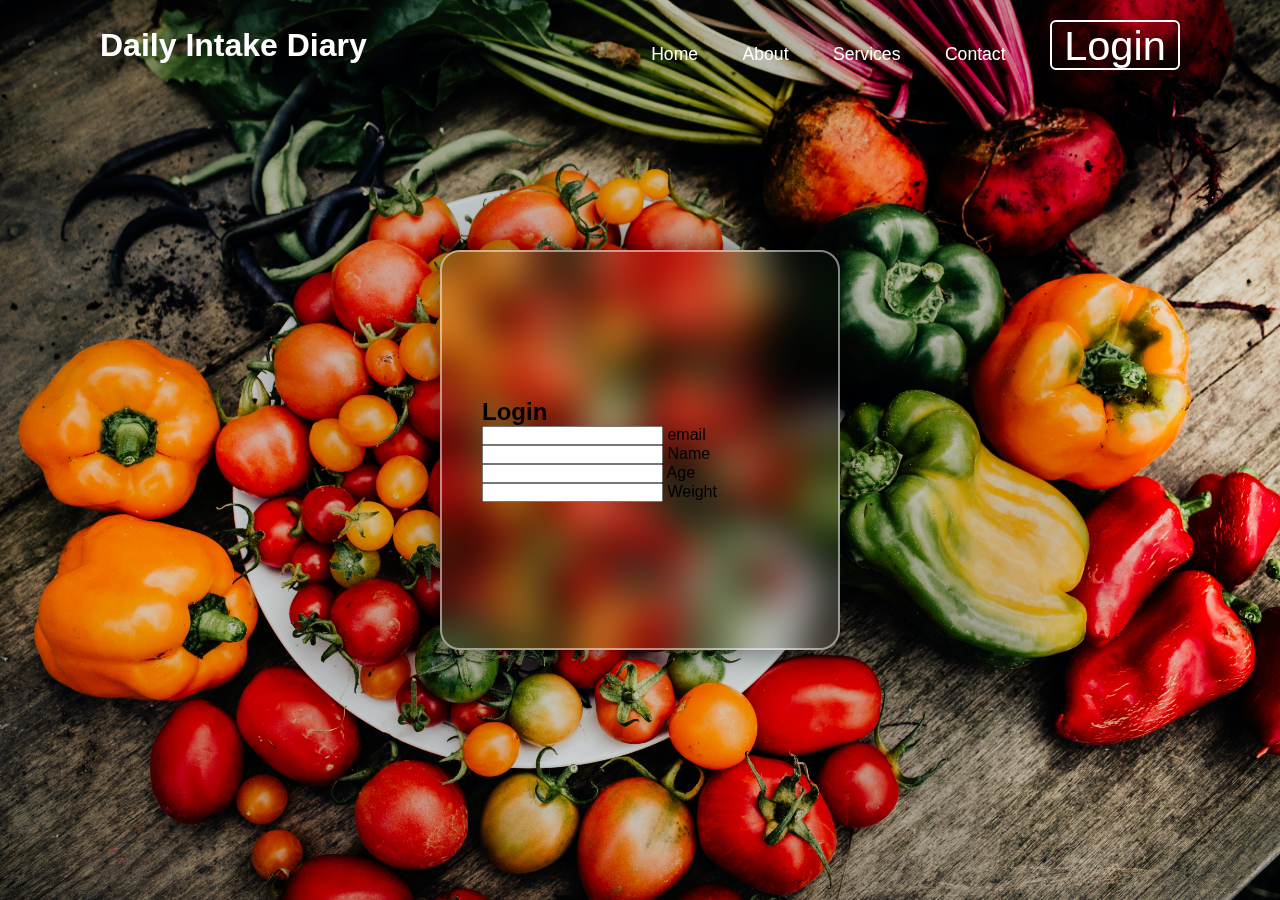
<file: rak/log in/index.html>
<!DOCTYPE html>
<html lang="en">
<head>
    <meta charset="UTF-8">
    <meta name="viewport" content="width=device-width, initial-scale=1.0">
    <title>website login</title>
    <link rel="stylesheet" href="style.css">
</head>
<body>
    <header>
       <h2 class="logo">Daily Intake Diary</h2>
       <nav class="navigation">
        <a href="#">Home</a>
        <a href="#">About</a>
        <a href="#">Services</a>
        <a href="#">Contact</a>
        <button class="btnlogin-popup">Login</button>
       </nav>
      
    </header>
    <div class="wrapper">
        <div class="form-box login">
            <h2>Login</h2>
            <form action="#">

                <div class="input-box">
                    <span class="icon"><span>
                    <input type ="email"required>
                    <label>email</label>
                </div>

                <div class="input-box">
                    <span class="icon"><span>
                    <input type ="Name"required>
                    <label>Name</label>
                </div>
                <div class="input-box">
                    <span class="icon"><span>
                    <input type ="Age"required>
                    <label>Age</label>
                </div>

                <div class="input-box">
                    <span class="icon"><span>
                    <input type ="Weight"required>
                    <label>Weight</label>
                </div>
            </form>
        </div>
    </div>
</body>
</html>
</file>
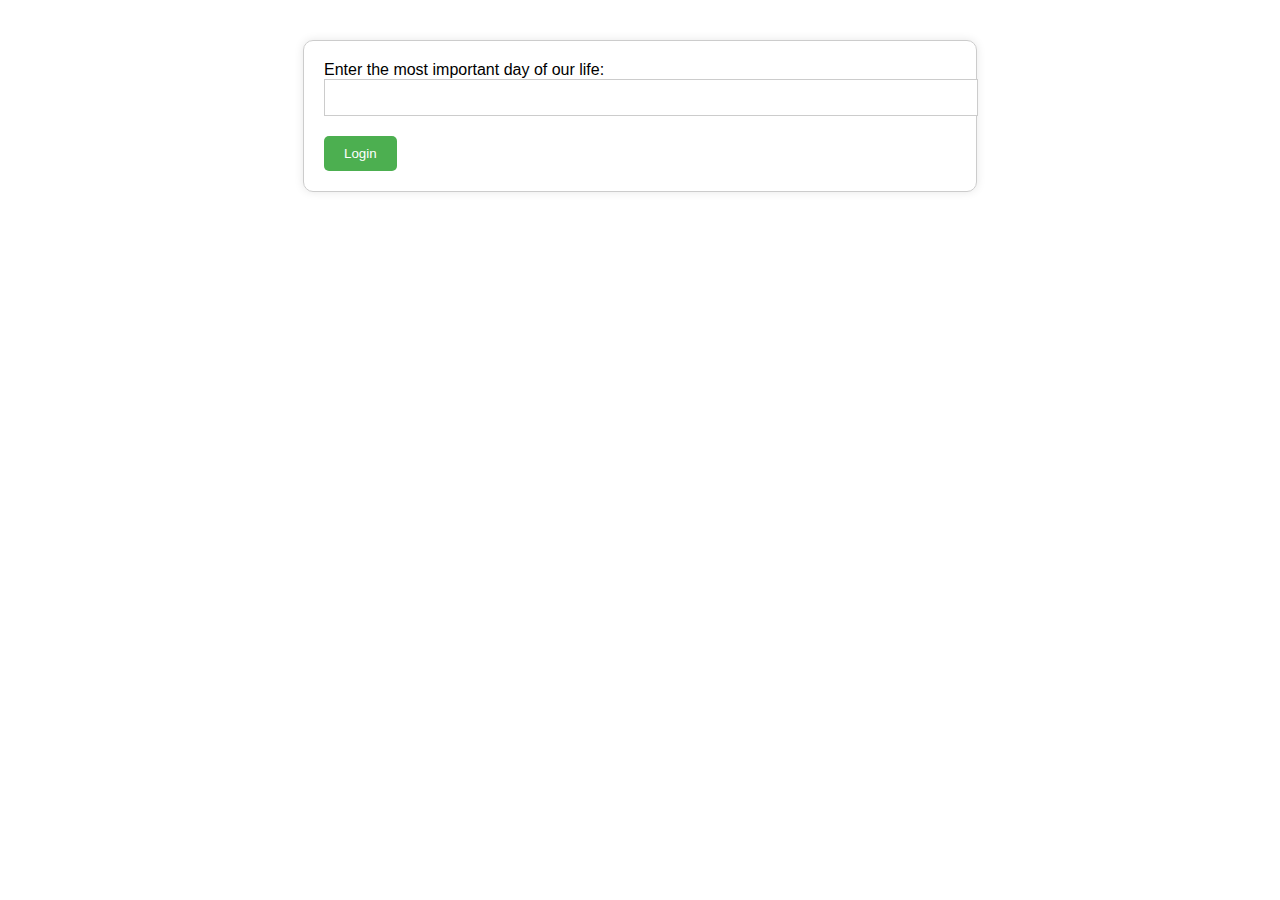
<file: rak/index0.html>
<!DOCTYPE html>
<html>
<head>
	<title>Love</title>
	<link rel="stylesheet" href="style.css">
</head>
<body>
	
	<form id="login-form">
		<label for="code">Enter the most important day of our life:</label>
		<input type="password" id="code" name="code">
		<button id="submit-btn">Login</button>
	</form>
	<div id="result"></div>

	<script src="script.js"></script>
</body>
</html>
</file>
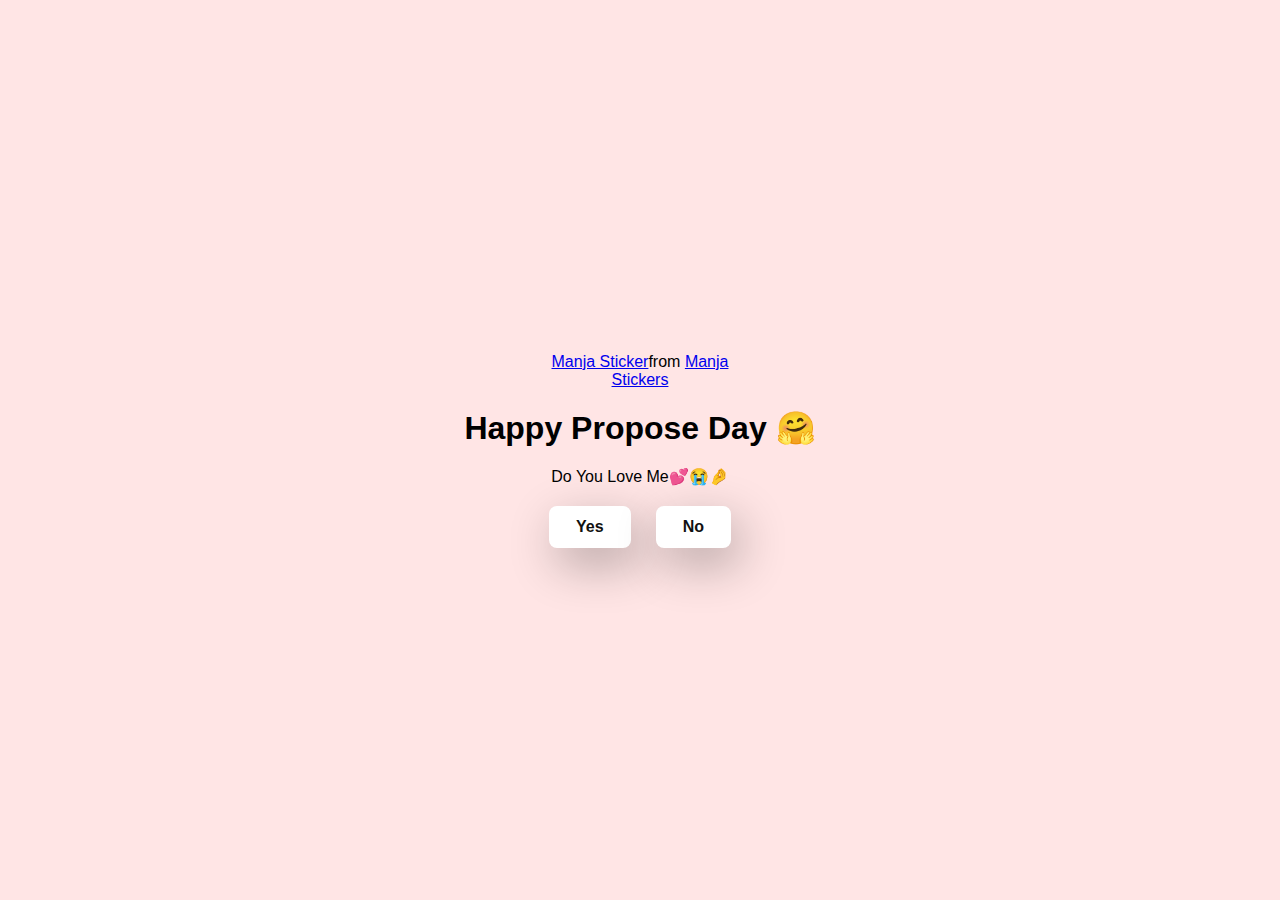
<file: rak/main.html>
<!DOCTYPE html>
<html lang="en">
  <head>
    <meta charset="UTF-8" />
    <meta name="viewport" content="width=device-width, initial-scale=1.0" />
    <title>Ask Her Out</title>

    <link rel="stylesheet" href="main.css" />
  </head>
  <body>
    <div class="container">
      <div
        class="tenor-gif-embed"
        data-postid="22885016"
        data-share-method="host"
        data-aspect-ratio="1.04918"
        data-width="100%"
      >
        <a href="https://tenor.com/view/manja-gif-22885016">Manja Sticker</a
        >from
        <a href="https://tenor.com/search/manja-stickers">Manja Stickers</a>
      </div>
      <script
        type="text/javascript"
        async
        src="https://tenor.com/embed.js"
      ></script>
      <h1>Happy Propose Day 🤗</h1>
      <p>Do You Love Me💕😭🤌</p>

      <div class="btn">
        <a id="yesButton" href="yes.html">Yes</a>
        <a id="noButton" href="no1.html">No</a>
      </div>
    </div>
  </body>
</html>
</file>
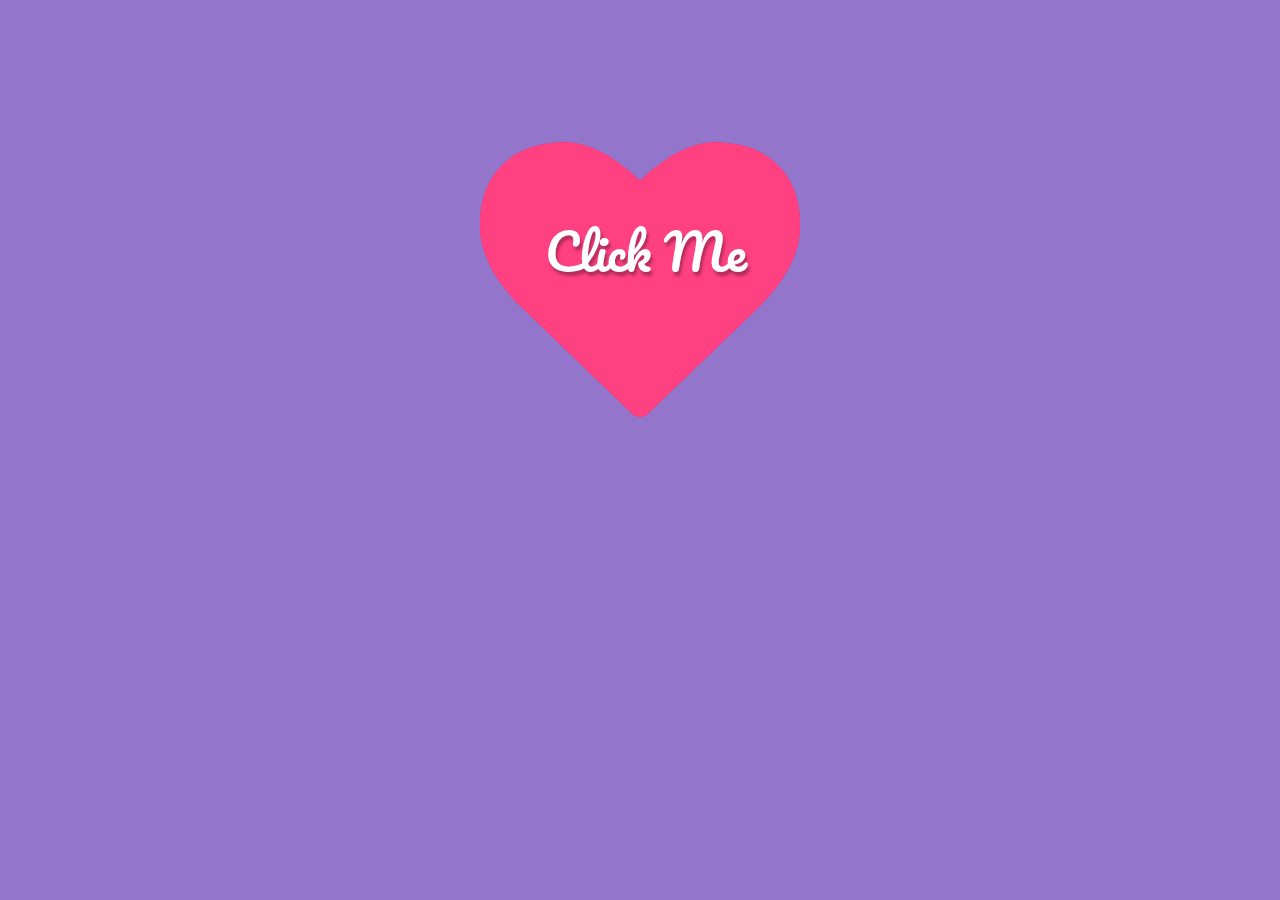
<file: rak/new.html>
<!DOCTYPE html>
<html lang="en">
  <head>
    <meta charset="UTF-8" />
    <meta name="viewport" content="width=device-width, initial-scale=1.0" />
    <title>untoldcoding</title>
    <link rel="stylesheet" href="untoldcoding.css" />
  </head>
  <body>
    <script
      src="https://code.jquery.com/jquery-3.2.1.min.js"
      integrity="sha256-hwg4gsxgFZhOsEEamdOYGBf13FyQuiTwlAQgxVSNgt4="
      crossorigin="anonymous"
    ></script>
    <link
      href="https://maxcdn.bootstrapcdn.com/font-awesome/4.7.0/css/font-awesome.min.css"
      rel="stylesheet"
      integrity="sha384-wvfXpqpZZVQGK6TAh5PVlGOfQNHSoD2xbE+QkPxCAFlNEevoEH3Sl0sibVcOQVnN"
      crossorigin="anonymous"
    />
    <!-- Happy Valentines day Codepen! -->
    <div class="bgoverlay">
      <div class="container">
        <span class="ico">
          <span class="ico2"></span> <span class="title">Click Me</span>
        </span>
        <div class="endtext">
          <span class="close" title="Restart"><i class="fa fa-times"></i></span>
          <h1> </h1>
          <h2>
         </h2>
          
          <a href="new2.html">Click Here</a>
        </div>
      </div>
    </div>

    <script src="untoldcoding.js"></script>
    <script
      src="https://code.jquery.com/jquery-3.2.1.min.js"
      integrity="sha256-hwg4gsxgFZhOsEEamdOYGBf13FyQuiTwlAQgxVSNgt4="
      crossorigin="anonymous"
    ></script>
  </body>
</html>
</file>
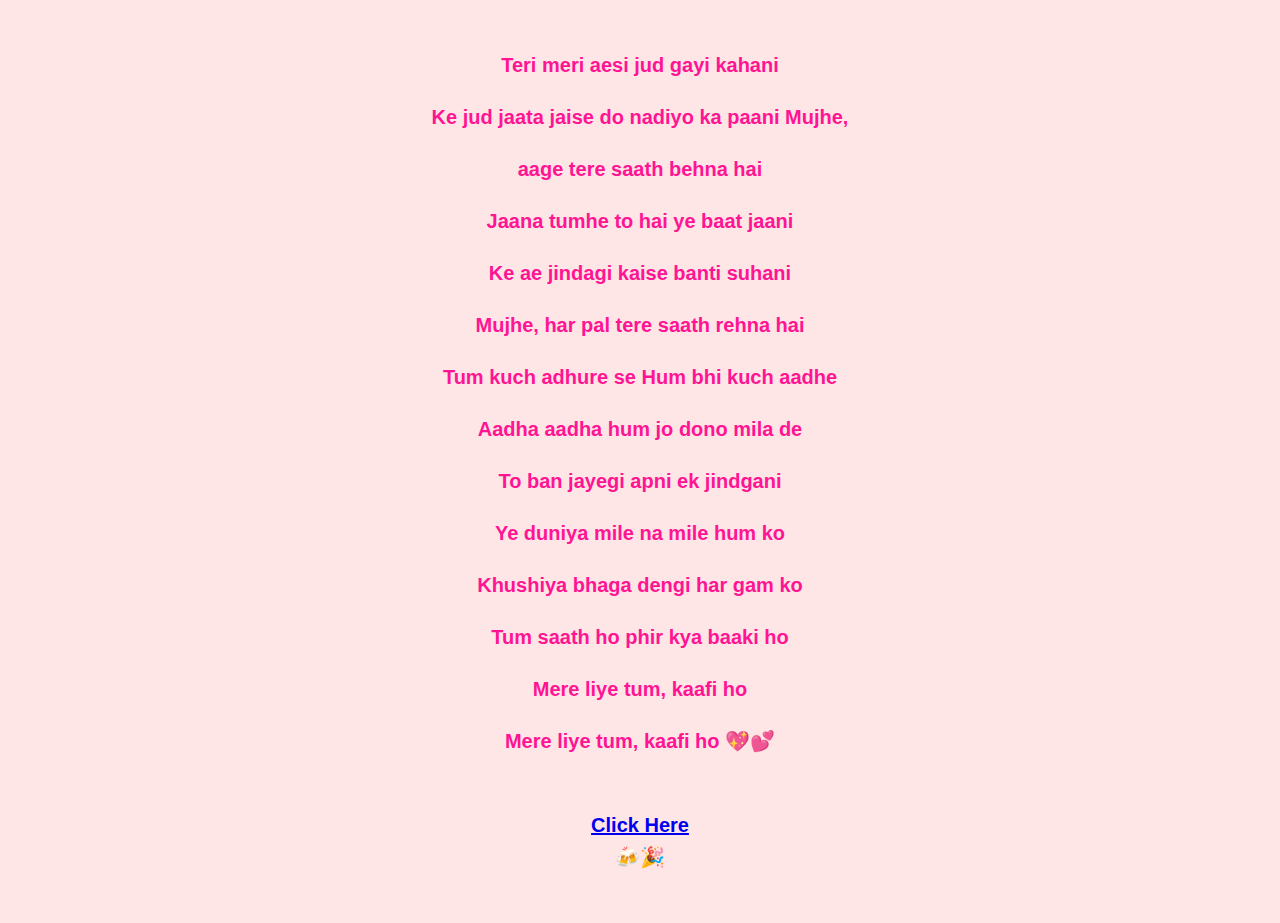
<file: rak/new2.html>
<!DOCTYPE html>
<html lang="en">
<head>
    <meta charset="UTF-8">
    <meta name="viewport" content="width=device-width, initial-scale=1.0">
    <title>Document</title>
    <link rel="stylesheet" href="style3.css" />

</head>
<body>
    <h1>
        <p>Teri meri aesi jud gayi kahani</p>
        <p>Ke jud jaata jaise do nadiyo ka paani Mujhe,</p>
        <p>aage tere saath behna hai</p>
        <p>Jaana tumhe to hai ye baat jaani</p>
        <p>Ke ae jindagi kaise banti suhani</p>
        <p>Mujhe, har pal tere saath rehna hai</p>
        <p>Tum kuch adhure se Hum bhi kuch aadhe</p>
        <p>Aadha aadha hum jo dono mila de</p>
        <p>To ban jayegi apni ek jindgani</p>
        <p>Ye duniya mile na mile hum ko</p>
        <p>Khushiya bhaga dengi har gam ko</p>
        <p>Tum saath ho phir kya baaki ho</p>
        <p>Mere liye tum, kaafi ho</p>
        <p>Mere liye tum, kaafi ho <span class="heart">💖💕</span></p>
    </div>
    <p>
        <br><a href="new4.html">Click Here</a><br> <span class="heart">🍻🎉</span></p>
    </h1>
    

</body>
</html>
</file>
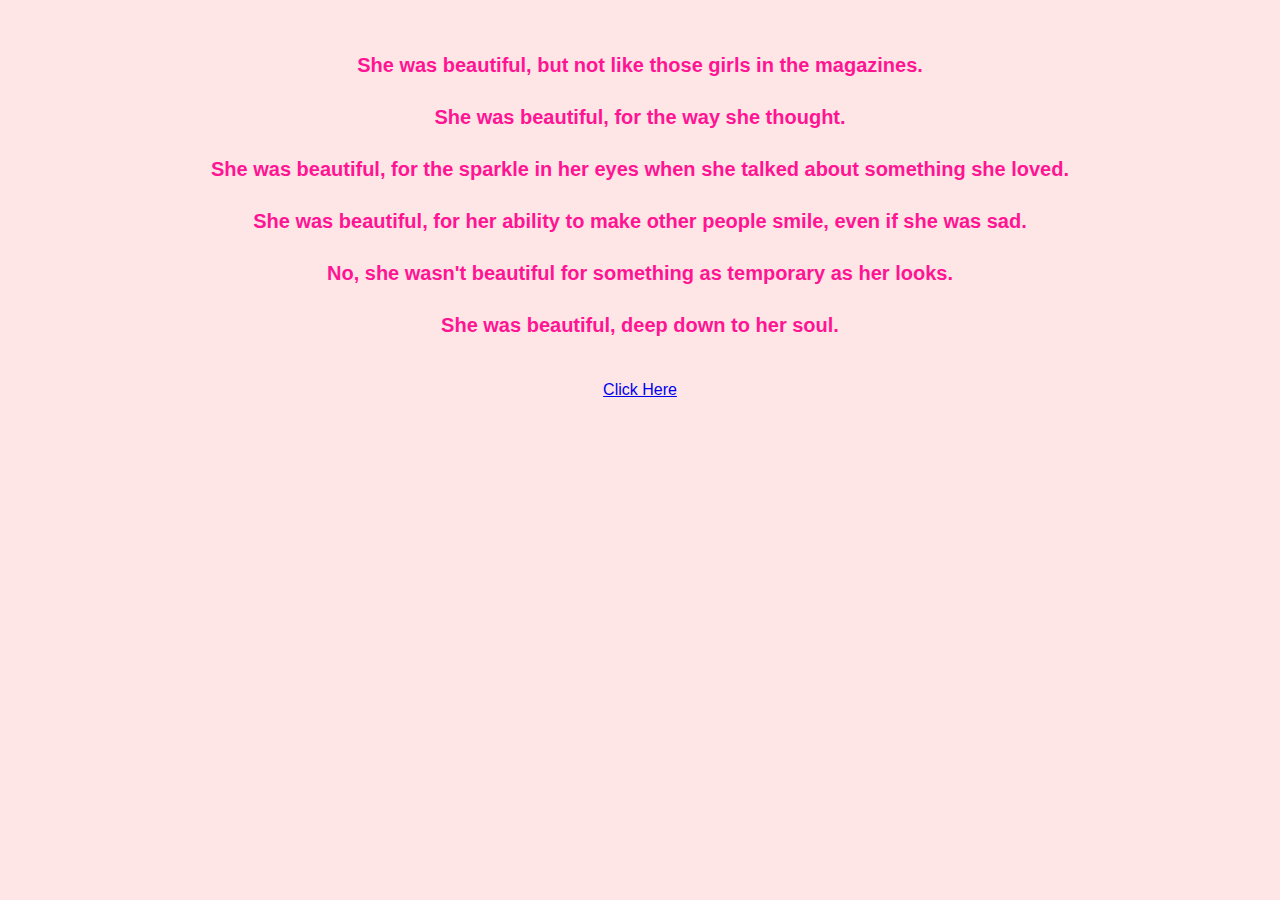
<file: rak/new3.html>
<!DOCTYPE html>
<html lang="en">
<head>
    <meta charset="UTF-8">
    <meta name="viewport" content="width=device-width, initial-scale=1.0">
    <title>Document</title>
    <link rel="stylesheet" href="style3.css" />


</head>
<body>
    <h1>
        <p>She was beautiful, but not like those girls in the magazines.</p>
        <p>She was beautiful, for the way she thought.</p>
        <p>She was beautiful, for the sparkle in her eyes when she talked about something she loved.</p>
        <p>She was beautiful, for her ability to make other people smile, even if she was sad.</p>
        <p>No, she wasn't beautiful for something as temporary as her looks.</p>
        <p>She was beautiful, deep down to her soul.</p>
    </h1><br><a href="new4.html">Click Here</a><br>
    
</body>
</html>
</file>
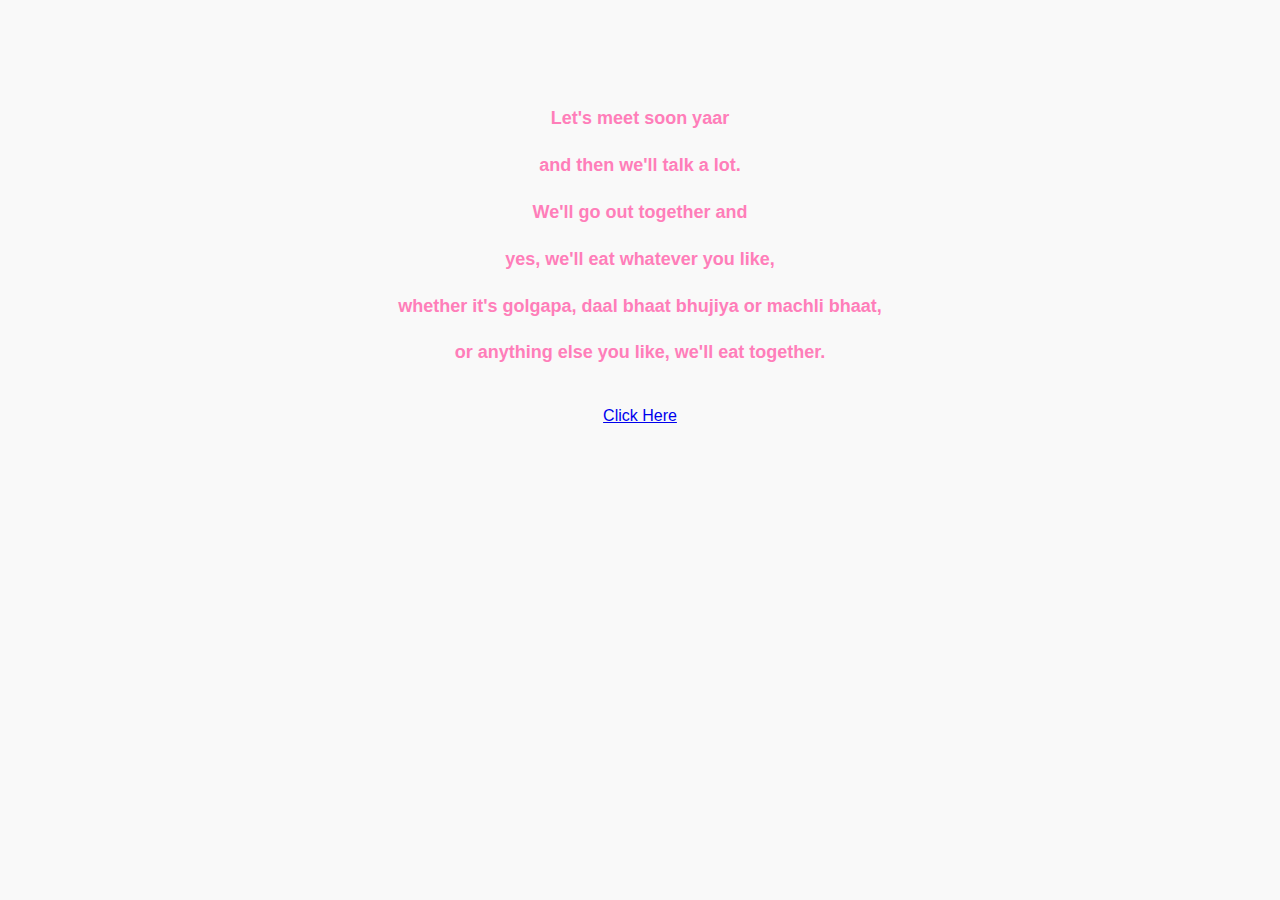
<file: rak/new4.html>
<!DOCTYPE html>
<html lang="en">
<head>
    <meta charset="UTF-8">
    <meta name="viewport" content="width=device-width, initial-scale=1.0">
    <title>Document</title>
    <link rel="stylesheet" href="style4.css" />

</head>
<body>
    <h1>
        <br>
        <p>Let's meet soon yaar</p>
        <p>and then we'll talk a lot.</p>
        <p>We'll go out together and</p>
        <p>yes, we'll eat whatever you like,</p>
        <p>whether it's golgapa, daal bhaat bhujiya or machli bhaat, </p>
        <p>or anything else you like, we'll eat together.</p>
    </h1><br><a href="index0.html">Click Here</a><br>

    </h1>
</body>
</html>
</file>
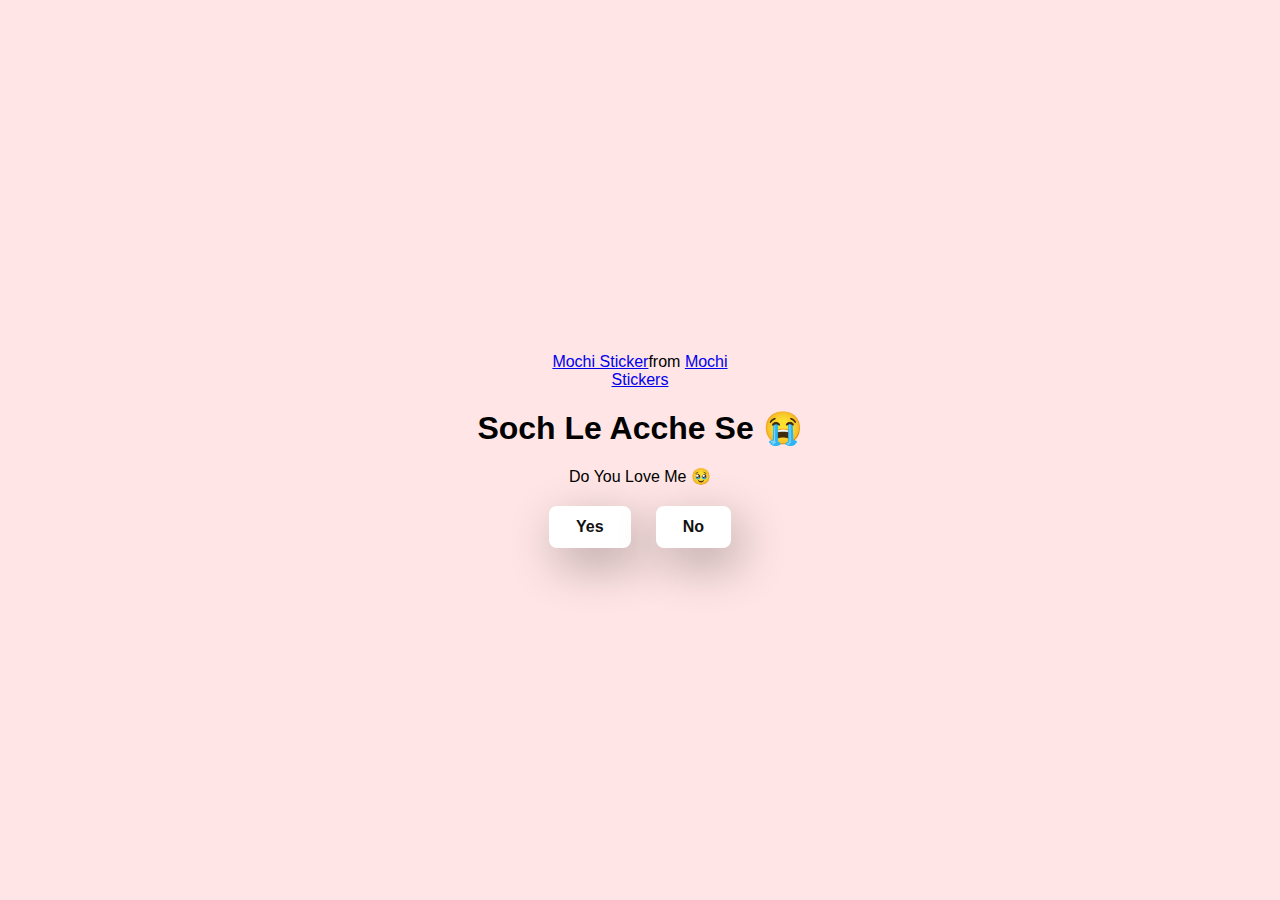
<file: rak/no1.html>
<!DOCTYPE html>
<html lang="en">
  <head>
    <meta charset="UTF-8" />
    <meta name="viewport" content="width=device-width, initial-scale=1.0" />
    <title>Ask Her Out</title>

    <link rel="stylesheet" href="main.css" />
  </head>
  <body>
    <div class="container">
      <div
        class="tenor-gif-embed"
        data-postid="22050818"
        data-share-method="host"
        data-aspect-ratio="1"
        data-width="100%"
      >
        <a href="https://tenor.com/view/mochi-gif-22050818">Mochi Sticker</a
        >from
        <a href="https://tenor.com/search/mochi-stickers">Mochi Stickers</a>
      </div>
      <script
        type="text/javascript"
        async
        src="https://tenor.com/embed.js"
      ></script>
      <h1>Soch Le Acche Se 😭</h1>
      <p>Do You Love Me 🥹</p>

      <div class="btn">
        <a id="yesButton" href="yes.html">Yes</a>
        <a id="noButton" href="no2.html">No</a>
      </div>
    </div>
  </body>
</html>
</file>
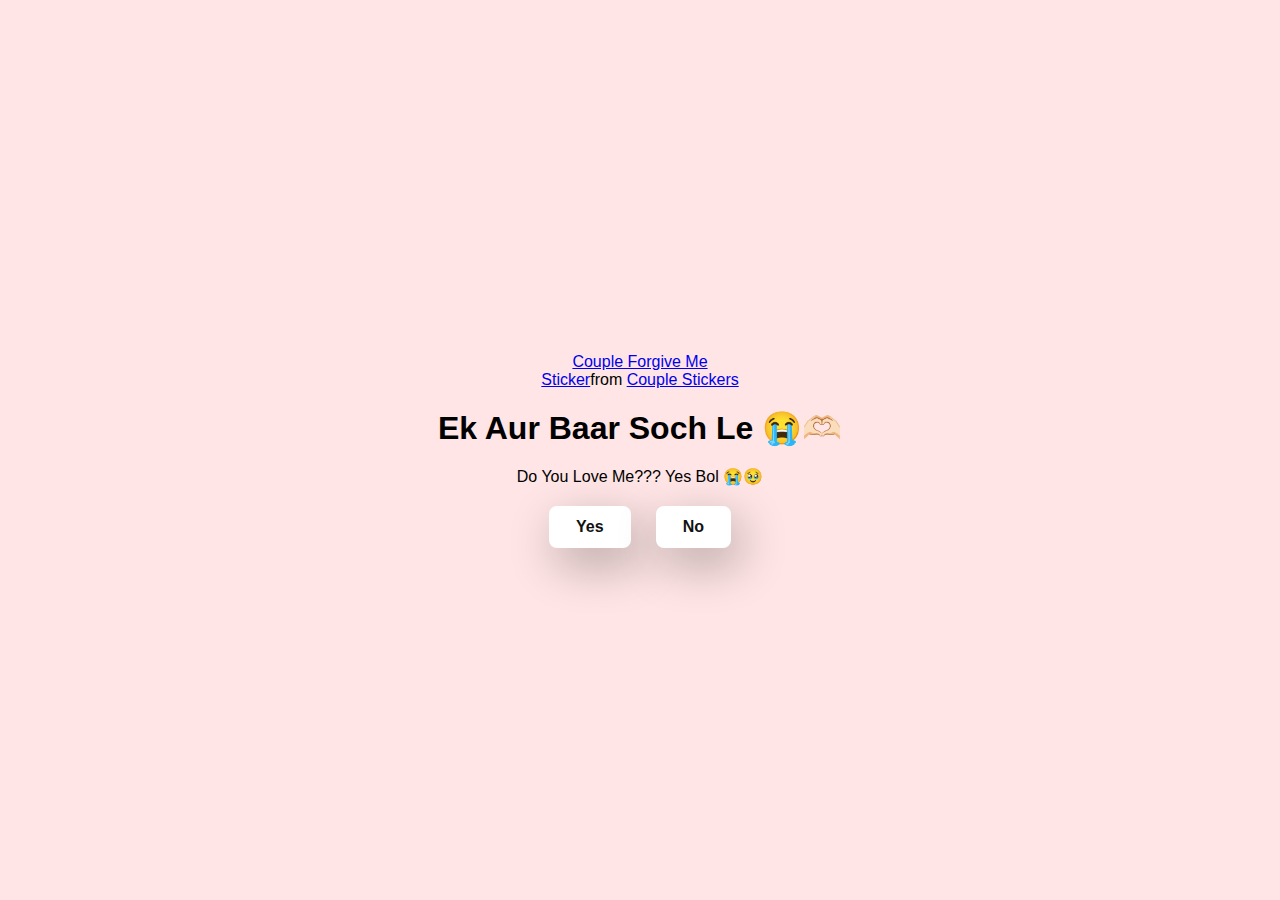
<file: rak/no2.html>
<!DOCTYPE html>
<html lang="en">
  <head>
    <meta charset="UTF-8" />
    <meta name="viewport" content="width=device-width, initial-scale=1.0" />
    <title>Ask Her Out</title>

    <link rel="stylesheet" href="main.css" />
  </head>
  <body>
    <div class="container">
      <div
        class="tenor-gif-embed"
        data-postid="15195810"
        data-share-method="host"
        data-aspect-ratio="1"
        data-width="100%"
      >
        <a
          href="https://tenor.com/view/couple-forgive-me-asking-for-forgiveness-begging-crying-gif-15195810"
          >Couple Forgive Me Sticker</a
        >from
        <a href="https://tenor.com/search/couple-stickers">Couple Stickers</a>
      </div>
      <script
        type="text/javascript"
        async
        src="https://tenor.com/embed.js"
      ></script>

      <h1>Ek Aur Baar Soch Le 😭🫶🏻</h1>
      <p>Do You Love Me??? Yes Bol 😭🥹</p>

      <div class="btn">
        <a id="yesButton2" href="yes.html">Yes</a>
        <a id="noButton2" href="no3.html">No</a>
      </div>
    </div>
  </body>
</html>
</file>
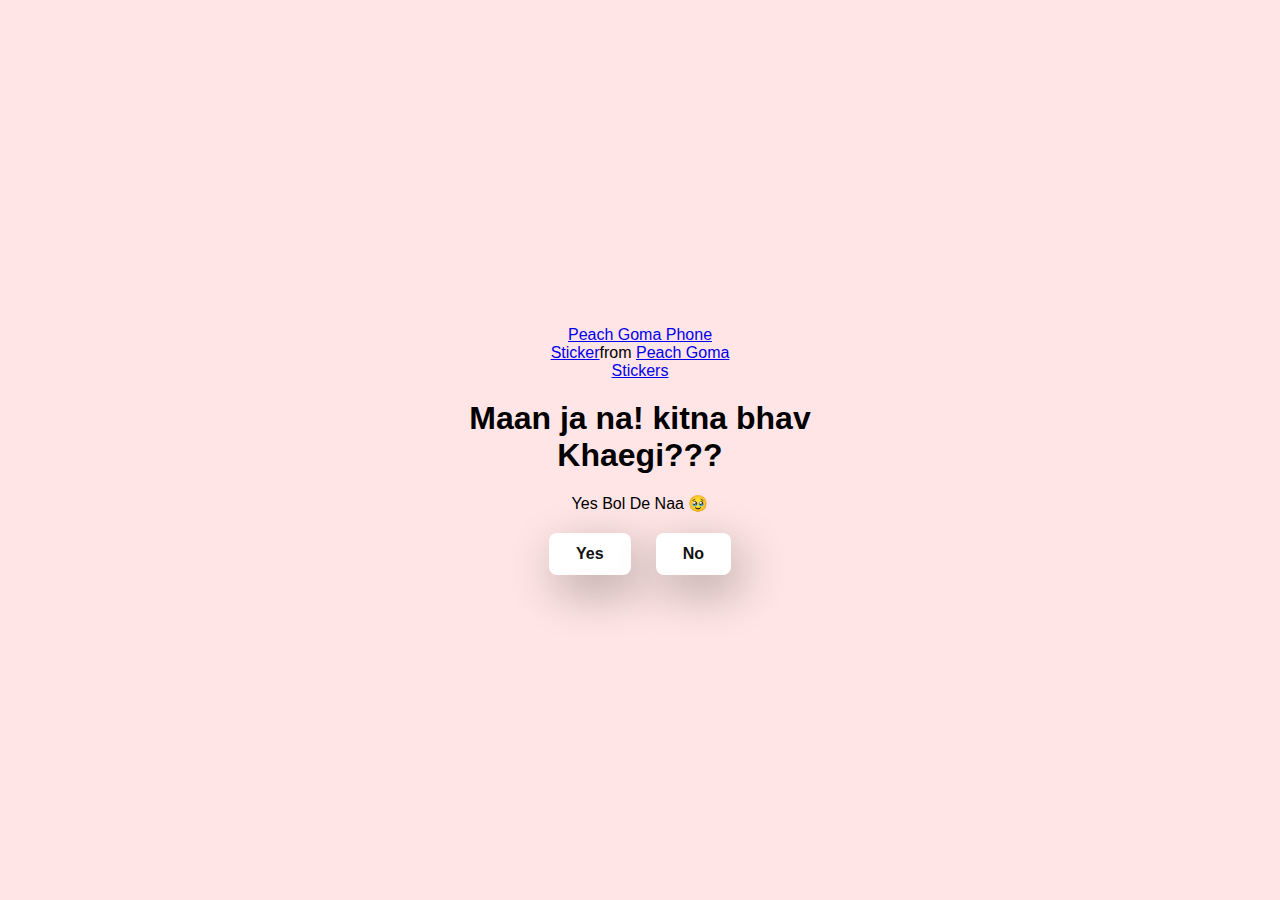
<file: rak/no3.html>
<!DOCTYPE html>
<html lang="en">
  <head>
    <meta charset="UTF-8" />
    <meta name="viewport" content="width=device-width, initial-scale=1.0" />
    <title>Ask Her Out</title>

    <link rel="stylesheet" href="main.css" />
  </head>
  <body>
    <div class="container">
      <div
        class="tenor-gif-embed"
        data-postid="15974530976611222074"
        data-share-method="host"
        data-aspect-ratio="1.26923"
        data-width="100%"
      >
        <a
          href="https://tenor.com/view/peach-goma-phone-gif-15974530976611222074"
          >Peach Goma Phone Sticker</a
        >from
        <a href="https://tenor.com/search/peach+goma-stickers"
          >Peach Goma Stickers</a
        >
      </div>
      <script
        type="text/javascript"
        async
        src="https://tenor.com/embed.js"
      ></script>

      <h1>Maan ja na! kitna bhav Khaegi???</h1>
      <p>Yes Bol De Naa 🥹</p>
      <div class="btn">
        <a id="yesButton" href="yes.html">Yes</a>
        <a id="noButton" href="#">No</a>
        <a id="newButton" href="burst-heart.html" style="top: 100px; left: 250px;">Special Secret</a>
      </div>
    </div>

    <script src="main.js"></script>
  </body>
</html>
</file>
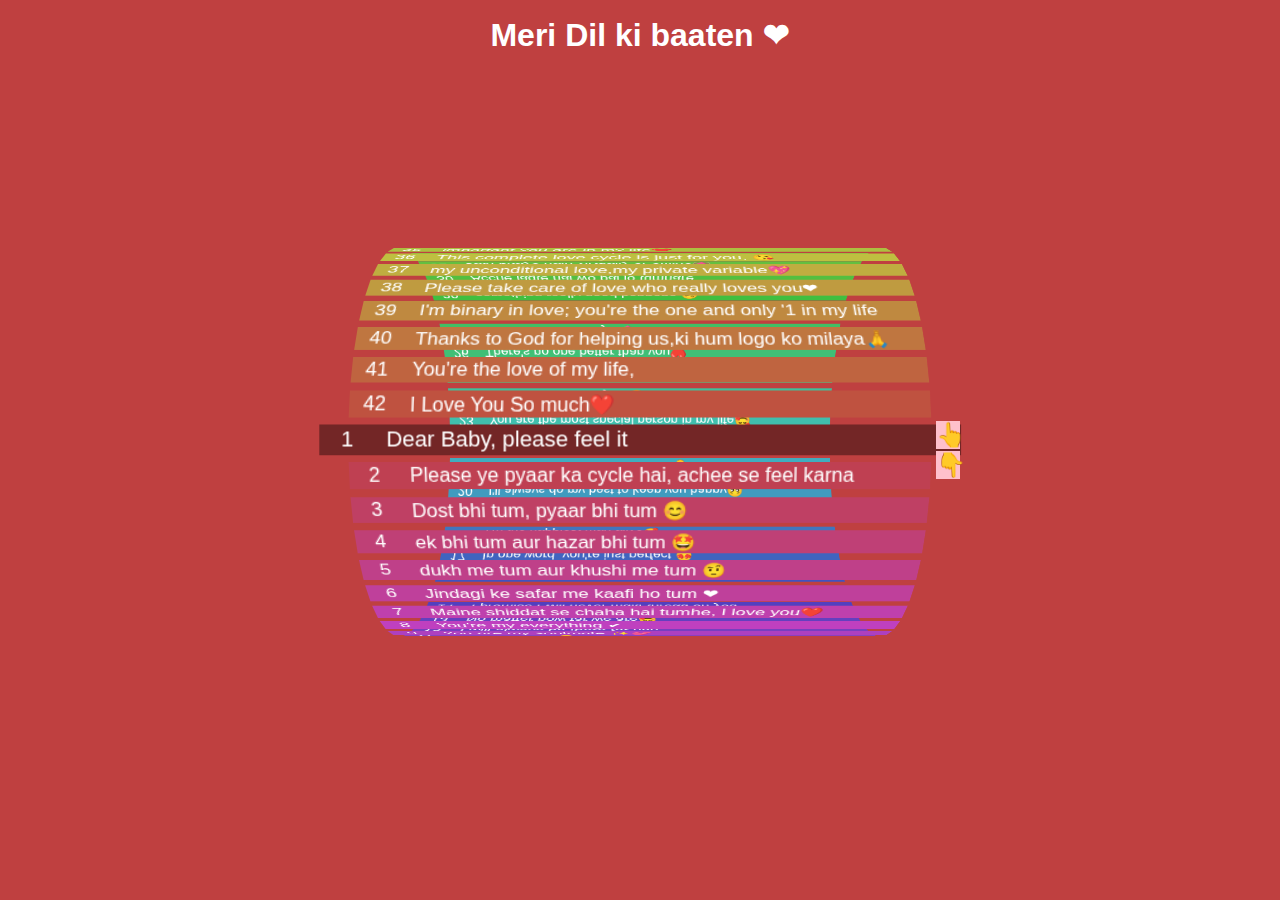
<file: rak/yes.html>
<!DOCTYPE html>
<html lang="en">
<head>
    <meta charset="UTF-8">
    <meta name="viewport" content="width=device-width, initial-scale=1.0">
    <title>love</title>
    <link rel="stylesheet" href="yes.css">
    <meta name="viewport" content="width=device-width, initial-scale=1.0">
    <!-- Google Font Link for Icons -->
    <link rel="stylesheet" href="https://fonts.googleapis.com/css2?family=Material+Symbols+Rounded:opsz,wght,FILL,GRAD@20..48,100..700,0..1,-50..200">
    <script src="yes.js" defer></script>
</head>
<body>
    <header>
        <h1>Meri Dil ki baaten ❤</h1>
      </header>
      <div class="container">
        <ul></ul>
        <div class="controls">
          <button onclick="adjustDay(-1)">👆</button>
          <button onclick="adjustDay(1)">👇</button>
        </div>
      </div>
</body>
</html>
</file>
<file: rak/log in/style.css>
* {
    margin:0;
    padding: 0;
    box-sizing: border-box;
    font-family: 'poppins',sans-serif;

}

body{
    display: flex;
    justify-content: center;
    align-items: center;
    min-height: 100vh;
    background: url('b.jpg') no-repeat;
    background-size: cover;
    background-position: center;

}

header{
    position: fixed;
    top: 0;
    left: 0;
    width: 100%;
    padding: 20px 100px;
   
    display: flex;
    justify-content: space-between;
    align-items: center;
    z-index: 99;
}
.logo{
    font-size: 2em;
    color:#fff;
    user-select: none;

}
.navigation a{
    position: relative;
    font-size: 1.1em;
    color: #fff;
    text-decoration: none;
    font-weight: 500;
    margin-left: 40px;
}

.navigation a::after{
    content: '';
    position: absolute;
    left: 0;
    bottom: -6px;
    width: 100%;
    height:3px;
    background: #fff;
    border-radius: 5px;
    transform-origin:right ;
    transform: scaleX(0);
    transition: transform .5s;

}

.navigation a:hover::after{
    transform-origin:left;
    transform: scaleX(1);
}

.navigation .btnlogin-popup{
    width:130px;
    height:50px;
    background: transparent;
    border: 2px solid #ffff;
    outline: none;
    border-radius: 6px;
    cursor: pointer;
    font-size: 1.1cm;
    color: #ffff;
    font-weight: 500;
    margin-left: 40px;


}

.navigation .btnlogin-popup:hover{
    background: #ffff;
    color: #162938;

}

.wrapper{
    position: relative;
    width: 400px;
    height:400px;
    background:transparent ;
    border: 2px solid rgba(255, 255,255,.5);
    border-radius: 20px;
    backdrop-filter: blur(20px);
    box-shadow: 0 0 30px rgba(0 , 0,0,.5);
    display:flex;
    justify-content: center;
    align-items: center;

}
.wrapper .form-box{
    width:100%;
    padding: 40px;
}
</file>
<file: rak/style.css>
body {
	font-family: Arial, sans-serif;
}

#login-form {
	width: 50%;
	margin: 40px auto;
	padding: 20px;
	border: 1px solid #ccc;
	border-radius: 10px;
	box-shadow: 0 0 10px rgba(0, 0, 0, 0.1);
}

#code {
	width: 100%;
	padding: 10px;
	margin-bottom: 20px;
	border: 1px solid #ccc;
}

#submit-btn {
	background-color: #4CAF50;
	color: #fff;
	padding: 10px 20px;
	border: none;
	border-radius: 5px;
	cursor: pointer;
}

#submit-btn:hover {
	background-color: #3e8e41;
}

#result {
	color: #666;
	margin-top: 20px;
}
</file>
<file: rak/main.css>
* {
    margin: 0;
    padding: 0;
    box-sizing: border-box;
    font-family: sans-serif;
  }
  
  body {
    width: 100%;
    min-height: 100vh;
    display: flex;
    justify-content: center;
    align-items: center;
    background-color: #ffe5e5;
  }
  
  .container {
    display: flex;
    flex-direction: column;
    text-align: center;
    align-items: center;
    gap: 20px;
    max-width: 500px;
    margin: 20px;
  }
  
  .container .tenor-gif-embed {
    max-width: 200px;
  }
  
  .container .btn {
    display: flex;
    gap: 25px;
  }
  
  .btn a {
    text-decoration: none;
    color: #111;
    background: #fff;
    padding: 10px 25px;
    border-radius: 8px;
    box-shadow: 0.5rem 1rem 3rem hsl(0, 0%, 0%, 0.3);
    font-weight: bold;
    font-size: 16px;
    transition: background 0.3s ease, color 0.3s ease, transform 0.2s ease;
    display: inline-block;
    text-align: center;
    border: 2px solid transparent;
}

.btn a:hover {
    background: #111;
    color: #fff;
    transform: scale(1.05);
    border: 2px solid #fff;
}

.btn a:active {
    transform: scale(0.98);
    box-shadow: 0.3rem 0.6rem 2rem hsl(0, 0%, 0%, 0.2);
}
#newButton {
  display: none; /* Initially hidden */
  top: 100px;
  left: 100px;
}
/* Heart Animation */
.heart {
  position: absolute;
  font-size: 42px;
  color: red;
  animation: heart-animation 1s ease-out;
  opacity: 0;
  transform: scale(0);
}

@keyframes heart-animation {
  0% {
      transform: scale(0);
      opacity: 1;
  }
  50% {
      transform: scale(1.5);
  }
  100% {
      transform: scale(1);
      opacity: 0;
  }
}
</file>
<file: rak/untoldcoding.css>
@import url(https://fonts.googleapis.com/css?family=Pacifico);
body {
  background: url(https://subtlepatterns.com/patterns/noise_lines.png);
  font-family: "Pacifico", cursive;
  overflow: hidden;
  color: #fff;
}
.bgoverlay {
  background: rgb(103, 58, 183);
  background: rgba(103, 58, 183, 0.7);
  position: absolute;
  top: 0;
  left: 0;
  right: 0;
  bottom: 0;
}
.container {
  position: relative;
  margin: 120px auto 0 auto;
  width: 320px;
}

.ico {
  display: block;
  width: 320px;
  height: 320px;
}
.open .ico {
  animation: open 4s;
  transform: scale(10);
}
.ico .title {
  position: absolute;
  top: 50%;
  left: 50%;
  margin-left: -95px;
  margin-top: -73px;
  z-index: 4;
  font-size: 50px;
  font-family: "Pacifico", cursive;
  color: #fff;
  cursor: pointer;
  text-shadow: 2px 4px 3px rgba(0, 0, 0, 0.3);
}
.open .ico .title {
  opacity: 0;
  transition: all 0.3s ease;
  top: -100px;
}
.ico:before,
.ico:after,
.ico2:before,
.ico2:after {
  position: absolute;
  top: 0;
  left: 0;
}
.ico:before,
.ico:after,
.ico2:before,
.ico2:after {
  display: block;
  font-size: 20em;
  color: #ff4081;
  content: "\f004";
  font-family: FontAwesome;
  text-rendering: auto;
  -webkit-font-smoothing: antialiased;
  -moz-osx-font-smoothing: grayscale;
}
.ico2:before,
.ico2:after {
  color: #e91e63;
}
.ico:before {
  z-index: 3;
}
.ico:after {
  animation: explode 4s infinite;
}

.ico2:before {
  animation: explodeSmall 3s infinite;
}
.ico2:after {
  animation: explodeSmall 2s infinite;
}

.endtext {
  opacity: 0;
  position: absolute;
  top: -100px;
  width: 100%;
}
.open .endtext {
  top: 0;
  opacity: 1;
  animation: show 5s;
}
.endtext .close {
  position: absolute;
  top: 0;
  right: 0;
  cursor: pointer;
  text-shadow: 2px 4px 3px rgba(0, 0, 0, 0.3);
}
.endtext h1,
.endtext h2,
.endtext h3 {
  text-shadow: 2px 4px 3px rgba(0, 0, 0, 0.3);
  text-align: center;
  font-weight: normal;
}
.endtext h1 {
  font-size: 50px;
}
.endtext h2 {
  font-size: 30px;
}
.endtext h3 {
  font-size: 20px;
}

@keyframes explode {
  from {
    transform: scale(1);
    opacity: 1;
  }
  to {
    transform: scale(1.6);
    opacity: 0;
  }
}
@keyframes explodeSmall {
  from {
    transform: scale(1);
    opacity: 1;
  }
  to {
    transform: scale(1.2);
    opacity: 0;
  }
}

@keyframes open {
  from {
    transform: scale(1);
  }
  to {
    transform: scale(10);
  }
}

@keyframes show {
  from {
    opacity: 0;
    top: -100px;
  }
  to {
    opacity: 1;
    top: 0;
  }
}
</file>
<file: rak/style3.css>
body {
    font-family: 'Poppins', sans-serif;
    background-color: #ffe6e6; /* Light pink background */
    padding: 20px;
    text-align: center;
}

.container {
    max-width: 600px;
    margin: 0 auto;
}

p {
    font-size: 20px;
    color: #ff1493; /* Hot pink color */
    line-height: 1.6;
    margin-bottom: 20px;
}
</file>
<file: rak/style4.css>
body {
    font-family: Arial, sans-serif;
    background-color: #f9f9f9; /* Light gray background */
    padding: 20px;
    text-align: center;
}

p {
    font-size: 18px;
    line-height: 1.6;
    margin-bottom: 10px;
    color: #ff7eb9; /* Light pink color */
}
</file>
<file: rak/yes.css>
* {
    margin: 0;
    padding: 0;
    box-sizing: border-box;
  }
  body {
    min-height: 100vh;
    display: grid;
    place-items: center;
    overflow: hidden;
    font-family: sans-serif;
    background-color: rgb(1, 1, 1);
    background-image: linear-gradient  (#ffe5e5);
    color: white;
    transition: background-color 500ms ease;
  } /* header */
  header {
    position: absolute;
    z-index: 999;
    text-align: center;
    top: 0rem;
    text-decoration: aquamarine;
    padding: 1rem;
    background: inherit;
  }
  .container {
    position: relative;
    width: min(400px, 100%);
  }
  ul {
    list-style: none;
    width: 100%;
    height: 80%;
    position: relative;
    perspective: 900px;
    transform-style: preserve-3d;
  }
  ul > li {
    position: absolute;
    left: 50%;
    top: calc(50% - 1.2rem);
    --rotateX: calc(
      1deg * var(--rotateDegrees) * calc(var(--day_idx) - var(--currentDay))
    );
    transform: rotateX(var(--rotateX)) translateZ(190px) translateX(-50%)
      scale(var(--scale, 1));
    --hue: calc(var(--rotateDegrees) * var(--day_idx));
    background-color: hsl(var(--hue), 50%, var(--lightness, 50%));
    width: 115%;
    color: white;
    display: grid;
    grid-template-columns: 2.5rem auto;
    height: 1.4rem;
    transition: transform 900ms ease, background-color 900ms ease;
  }
  ul > li.active {
    --lightness: 30%;
    --scale: 1.1;
  }
  ul > li > * {
    display: grid;
    align-items: center;
  }
  li > time {
    text-align: center;
  }
  li > span {
    padding-inline-start: 0.5rem;
    color: white;
  } /* controls */
  .controls {
    position: absolute;
    top: 50%;
    left: 124%;
    transform: translateY(-50%);
    display: flex;
    flex-direction: column;
    gap: 0.125rem;
  }
  .controls button {
    width: 1.5rem;
    aspect-ratio: 1;
    font-size: 1.5rem;
    color: rgb(106, 245, 25);
    border: none;
    background: pink;
    display: flex;
    place-items: center;
  }
  .controls button:hover,
  .controls button:focus {
    background: red;
  }
  .controls button:active {
    transform: scale(1.1);
  }
  .border {
    width: 96%;
    height: 3em;
    border: 1px solid white;
    position: absolute;
    top: 50%;
    left: 50%;
    transform: translate(-50%, -50%);
  }
</file>
